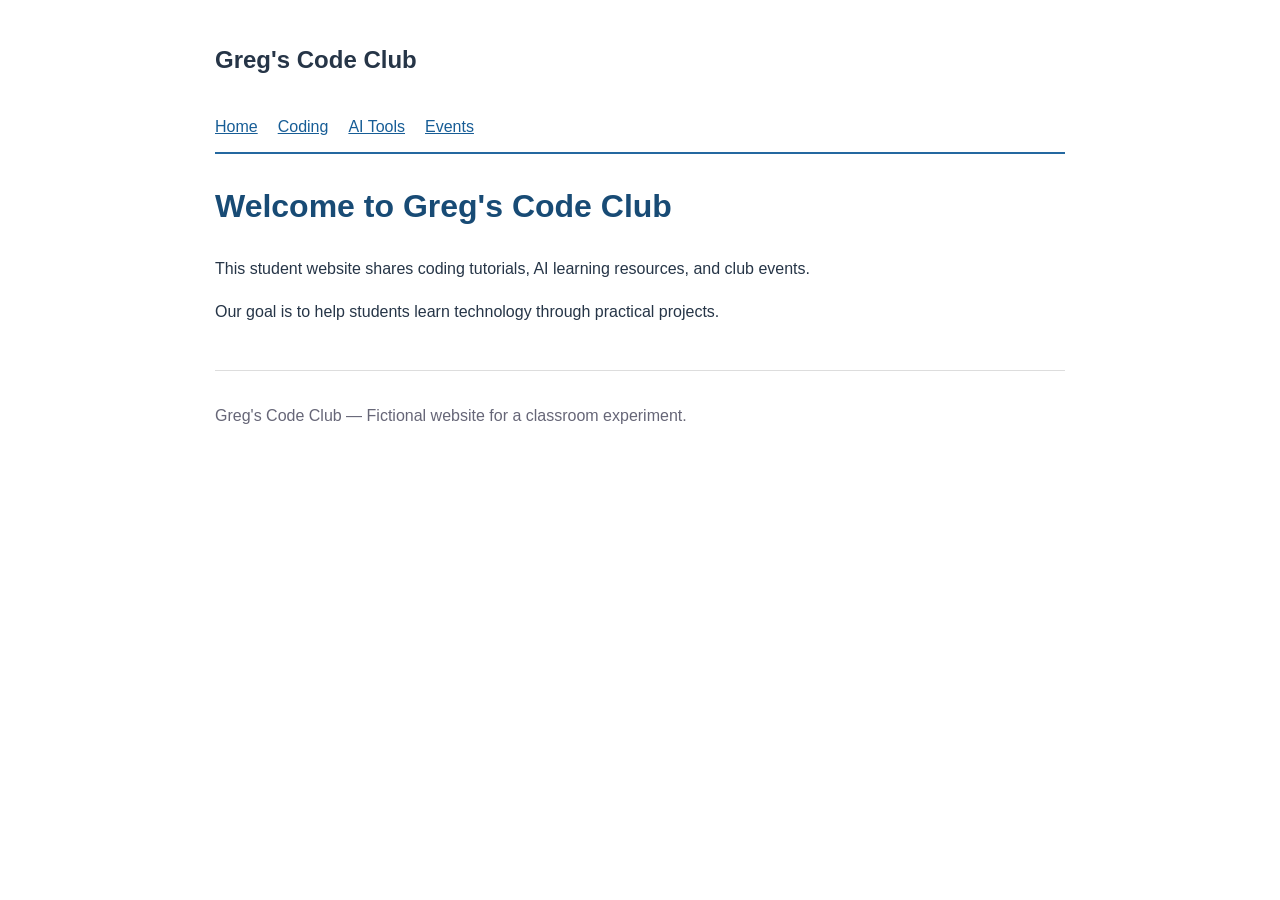
<file: index.html>
<!DOCTYPE html>
<html lang="en">
<head>
    <meta charset="UTF-8">
    <meta name="viewport" content="width=device-width, initial-scale=1.0">

    <!-- TODO 1: Replace Greg's Code Club with your own unique project name. -->
    <title>Welcome to Greg's Code Club | Greg's Code Club</title>

    <!-- TODO 2: Write a different description for each page. -->
    <meta name="description" content="This student website shares coding tutorials, AI learning resources, and club events.">

    <!-- TODO 3: Do NOT add Schema.org yet. That comes in Lab Step 4. -->
    <link rel="stylesheet" href="style.css">
    <script type="application/ld+json">
{
    "@context": "https://schema.org",
    "@type": "WebSite",
    "name": "Greg's Coding Club",
    "url": "https://github.com/Greg-Smith-jpg/Generative_Engine_Optimisation_Demo",
    "description": "Greg's Coding Club Website",
    "inLanguage": "en"
}
</script>
</head>
<body>
    <header>
        <!-- TODO 4: Use the same club name across all four pages. -->
        <h2>Greg's Code Club</h2>
        <nav aria-label="Main navigation">
            <a href="index.html">Home</a>
            <a href="coding.html">Coding</a>
            <a href="ai-tools.html">AI Tools</a>
            <a href="events.html">Events</a>
        </nav>
    </header>

    <main>
        <h1>Welcome to Greg's Code Club</h1>
        <p>This student website shares coding tutorials, AI learning resources, and club events.</p>
        <p>Our goal is to help students learn technology through practical projects.</p>
    </main>

    <footer>
        <p>Greg's Code Club — Fictional website for a classroom experiment.</p>
    </footer>
</body>
</html>
</file>
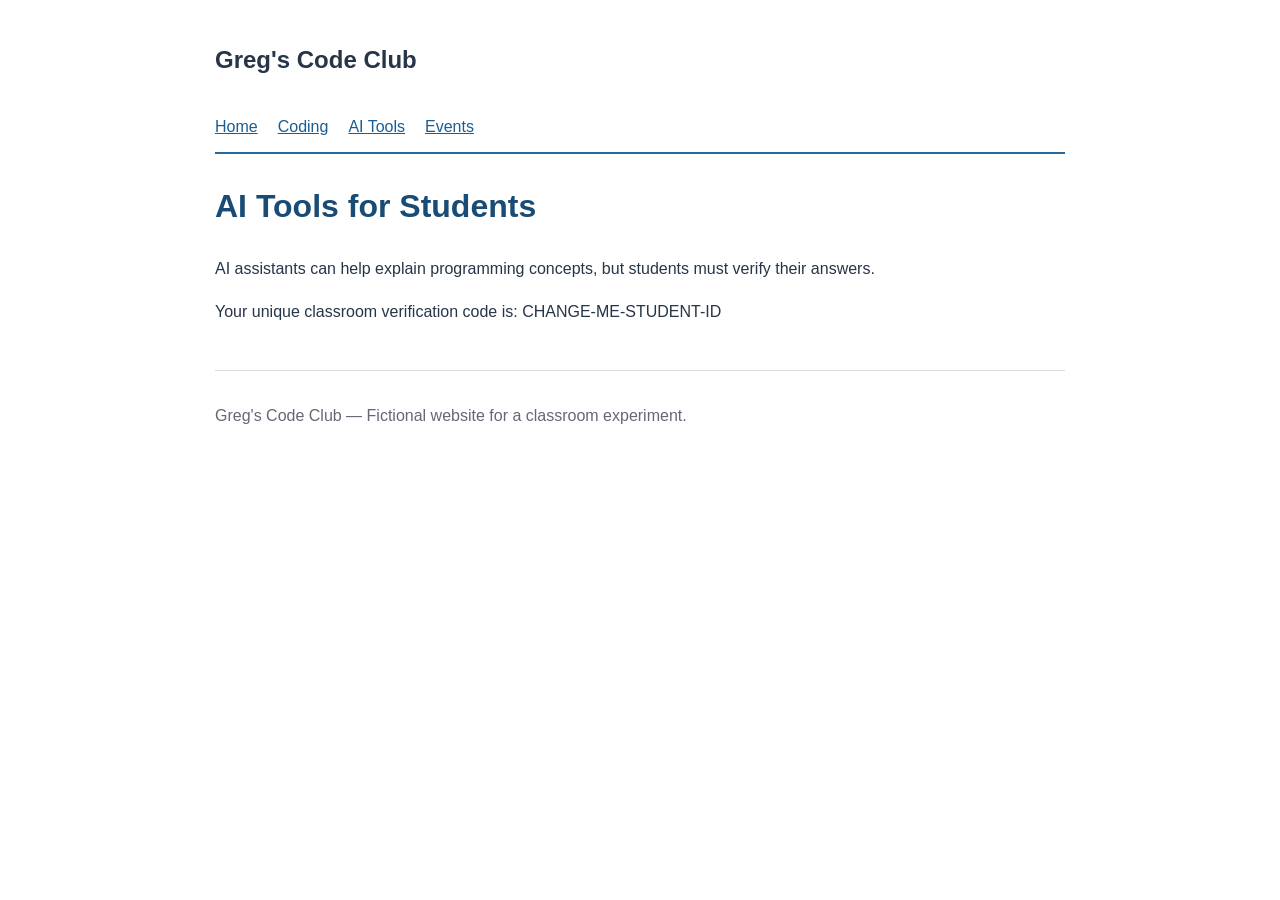
<file: ai-tools.html>
<!DOCTYPE html>
<html lang="en">
<head>
    <meta charset="UTF-8">
    <meta name="viewport" content="width=device-width, initial-scale=1.0">

    <!-- TODO 1: Replace Greg's Code Club with your own unique project name. -->
    <title>AI Tools for Students | Greg's Code Club</title>

    <!-- TODO 2: Write a different description for each page. -->
    <meta name="description" content="AI assistants can help explain programming concepts, but students must verify their answers.">

    <!-- TODO 3: Do NOT add Schema.org yet. That comes in Lab Step 4. -->
    <link rel="stylesheet" href="style.css">
    <script type="application/ld+json">
{
    "@context": "https://schema.org",
    "@type": "WebPage",
    "name": "AI Tools for Students",
    "url": "https://github.com/Greg-Smith-jpg/Generative_Engine_Optimisation_Demo/ai-tools.html",
    "description": "A student guide to using AI tools for learning.",
    "inLanguage": "en",
    "isPartOf": {
        "@type": "WebSite",
        "name": "Greg's Coding Club",
        "url": "https://github.com/Greg-Smith-jpg/Generative_Engine_Optimisation_Demo"
    }
}
</script>
</head>
<body>
    <header>
        <!-- TODO 4: Use the same club name across all four pages. -->
        <h2>Greg's Code Club</h2>
        <nav aria-label="Main navigation">
            <a href="index.html">Home</a>
            <a href="coding.html">Coding</a>
            <a href="ai-tools.html">AI Tools</a>
            <a href="events.html">Events</a>
        </nav>
    </header>

    <main>
        <h1>AI Tools for Students</h1>
        <p>AI assistants can help explain programming concepts, but students must verify their answers.</p>
        <p>Your unique classroom verification code is: CHANGE-ME-STUDENT-ID</p>
    </main>

    <footer>
        <p>Greg's Code Club — Fictional website for a classroom experiment.</p>
    </footer>
</body>
</html>
</file>
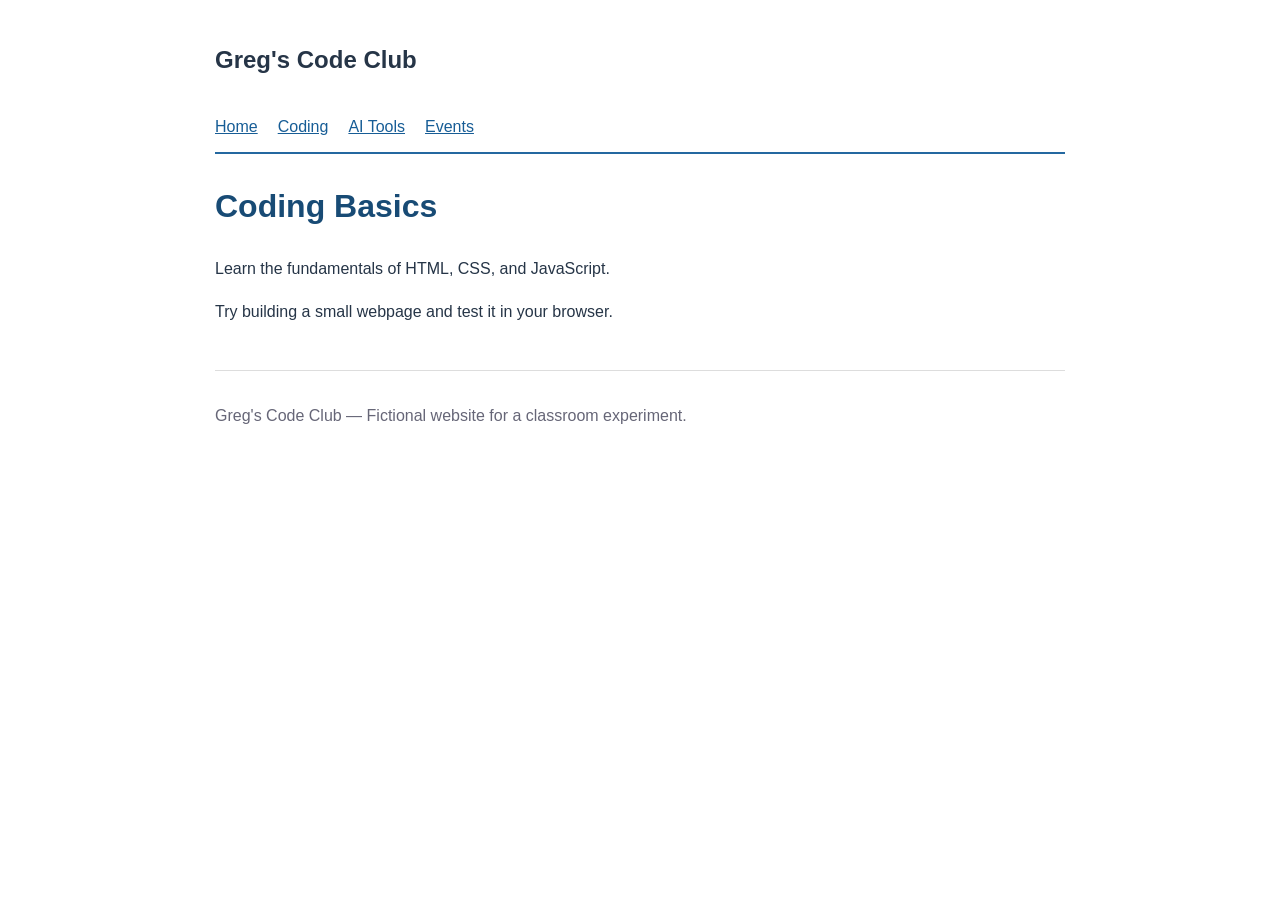
<file: coding.html>
<!DOCTYPE html>
<html lang="en">
<head>
    <meta charset="UTF-8">
    <meta name="viewport" content="width=device-width, initial-scale=1.0">

    <!-- TODO 1: Replace Greg's Code Club with your own unique project name. -->
    <title>Coding Basics | Greg's Code Club</title>

    <!-- TODO 2: Write a different description for each page. -->
    <meta name="description" content="Learn the fundamentals of HTML, CSS, and JavaScript.">

    <!-- TODO 3: Do NOT add Schema.org yet. That comes in Lab Step 4. -->
    <link rel="stylesheet" href="style.css">
</head>
<body>
    <header>
        <!-- TODO 4: Use the same club name across all four pages. -->
        <h2>Greg's Code Club</h2>
        <nav aria-label="Main navigation">
            <a href="index.html">Home</a>
            <a href="coding.html">Coding</a>
            <a href="ai-tools.html">AI Tools</a>
            <a href="events.html">Events</a>
        </nav>
    </header>

    <main>
        <h1>Coding Basics</h1>
        <p>Learn the fundamentals of HTML, CSS, and JavaScript.</p>
        <p>Try building a small webpage and test it in your browser.</p>
    </main>

    <footer>
        <p>Greg's Code Club — Fictional website for a classroom experiment.</p>
    </footer>
</body>
</html>
</file>
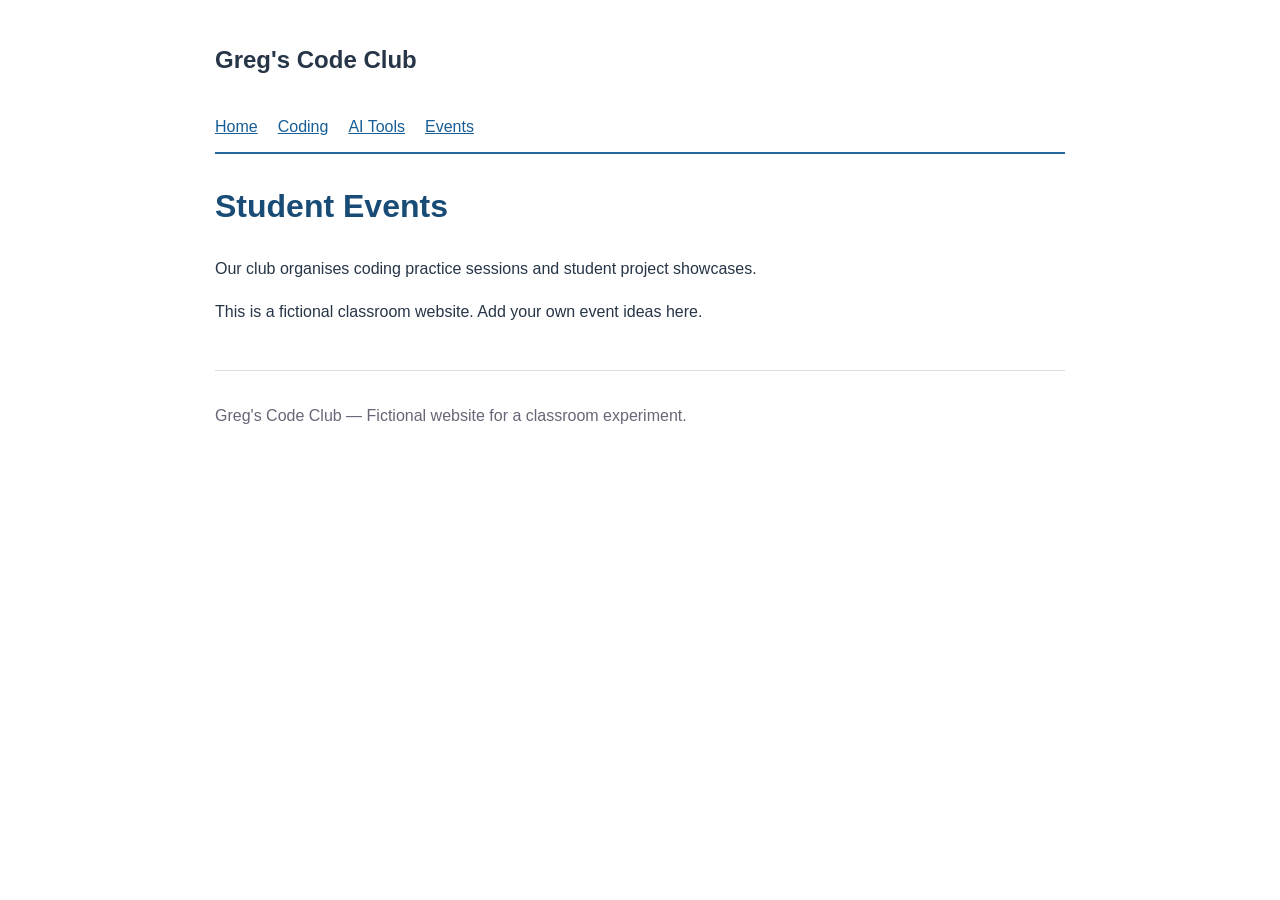
<file: events.html>
<!DOCTYPE html>
<html lang="en">
<head>
    <meta charset="UTF-8">
    <meta name="viewport" content="width=device-width, initial-scale=1.0">

    <!-- TODO 1: Replace Greg's Code Club with your own unique project name. -->
    <title>Student Events | Greg's Code Club</title>

    <!-- TODO 2: Write a different description for each page. -->
    <meta name="description" content="Our club organises coding practice sessions and student project showcases.">

    <!-- TODO 3: Do NOT add Schema.org yet. That comes in Lab Step 4. -->
    <link rel="stylesheet" href="style.css">
</head>
<body>
    <header>
        <!-- TODO 4: Use the same club name across all four pages. -->
        <h2>Greg's Code Club</h2>
        <nav aria-label="Main navigation">
            <a href="index.html">Home</a>
            <a href="coding.html">Coding</a>
            <a href="ai-tools.html">AI Tools</a>
            <a href="events.html">Events</a>
        </nav>
    </header>

    <main>
        <h1>Student Events</h1>
        <p>Our club organises coding practice sessions and student project showcases.</p>
        <p>This is a fictional classroom website. Add your own event ideas here.</p>
    </main>

    <footer>
        <p>Greg's Code Club — Fictional website for a classroom experiment.</p>
    </footer>
</body>
</html>
</file>
<file: style.css>
/* TODO: You may change the colours and layout to personalise your site. */
body {
    font-family: Arial, sans-serif;
    line-height: 1.7;
    max-width: 850px;
    margin: 40px auto;
    padding: 0 20px;
    color: #263547;
}

header {
    border-bottom: 2px solid #2468a0;
    margin-bottom: 25px;
}

nav {
    display: flex;
    flex-wrap: wrap;
    gap: 20px;
    padding: 12px 0;
}

a {
    color: #175d96;
}

h1 {
    color: #184b75;
}

footer {
    margin-top: 45px;
    padding-top: 15px;
    border-top: 1px solid #ddd;
    color: #667;
}
</file>
